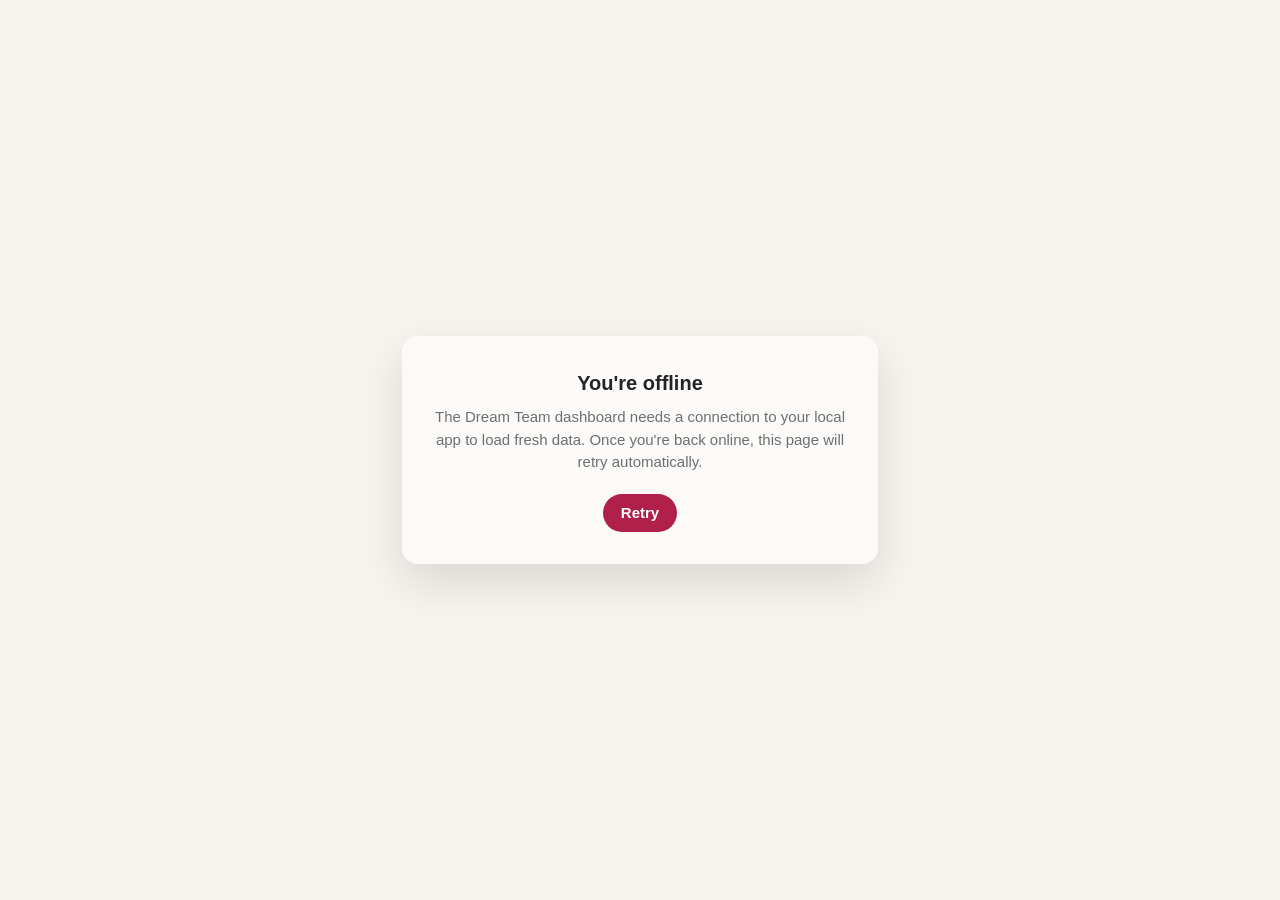
<file: app/static/offline.html>
<!doctype html>
<html lang="en">
<head>
  <meta charset="utf-8">
  <meta name="viewport" content="width=device-width, initial-scale=1">
  <link rel="icon" href="data:,">
  <title>Offline - The Dream Team</title>
  <link rel="manifest" href="manifest.webmanifest">
  <meta name="theme-color" content="#b11f4b">
  <link rel="apple-touch-icon" href="icons/icon-192.png">
  <style>
    :root { color-scheme: light dark; }
    body {
      margin: 0; min-height: 100vh; display: flex; align-items: center; justify-content: center;
      font: 15px/1.5 -apple-system, BlinkMacSystemFont, "Segoe UI", sans-serif;
      background: #f7f4ef; color: #242424;
    }
    @media (prefers-color-scheme: dark) { body { background: #292929; color: #dedede; } }
    .card {
      max-width: 420px; text-align: center; padding: 32px 28px; border-radius: 16px;
      background: rgba(255,255,255,0.6); box-shadow: 0 18px 48px rgba(0,0,0,0.12);
    }
    h1 { margin: 0 0 8px; font-size: 20px; }
    p { margin: 0 0 20px; color: #6f6f6f; }
    button {
      font: inherit; font-weight: 600; padding: 8px 18px; border-radius: 999px; border: none;
      background: #b11f4b; color: #fff; cursor: pointer;
    }
  </style>
</head>
<body>
  <div class="card">
    <h1>You're offline</h1>
    <p>The Dream Team dashboard needs a connection to your local app to load fresh data. Once you're back online, this page will retry automatically.</p>
    <button onclick="location.reload()">Retry</button>
  </div>
  <script src="pwa.js" defer></script>
  <script>
    window.addEventListener("online", () => location.reload());
  </script>
</body>
</html>
</file>
